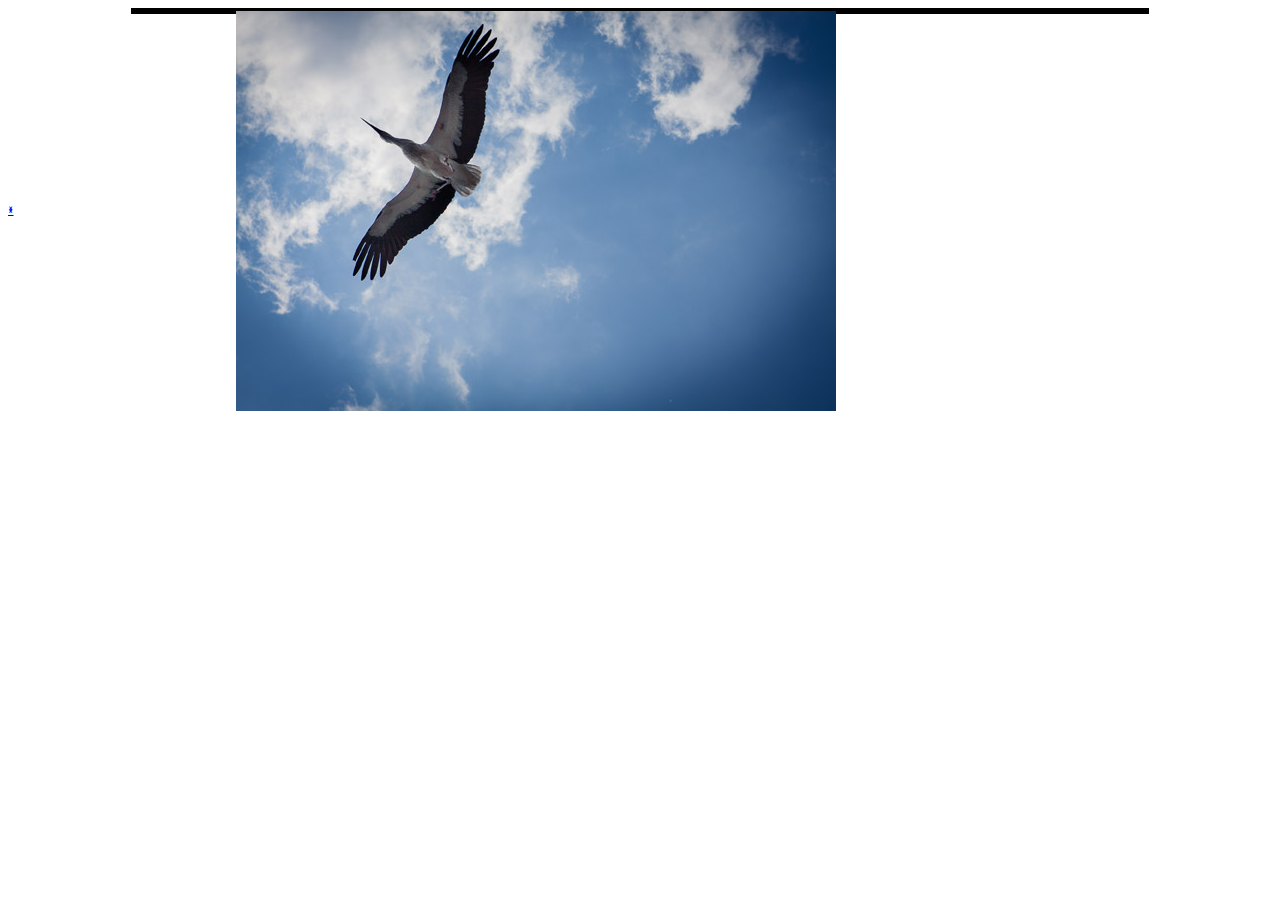
<file: carousel/index.html>
<!doctype html>
<html lang="en">

<head>
  <meta charset="utf-8">
  <title>Basic carousel - Learn jCarousel</title>
  <Link rel="stylesheet" type="text/css" href="my.css" />
</head>

<body>
  <div class="jcarousel">
    <ul>
      <li>
        <img src="img/img1.jpg" width="600" height="400" alt="">
      </li>
      <li>
        <img src="img/img2.jpg" width="600" height="400" alt="">
      </li>
      <li>
        <img src="img/img3.jpg" width="600" height="400" alt="">
      </li>
      <li>
        <img src="img/img4.jpg" width="600" height="400" alt="">
      </li>
      <li>
        <img src="img/img5.jpg" width="600" height="400" alt="">
      </li>
      <li>
        <img src="img/img6.jpg" width="600" height="400" alt="">
      </li>
    </ul>
    <a href="#" class="prev">&lsaquo;</a>
    <a href="#" class="next">&rsaquo;</a>
  </div>
</body>

</html>
</file>
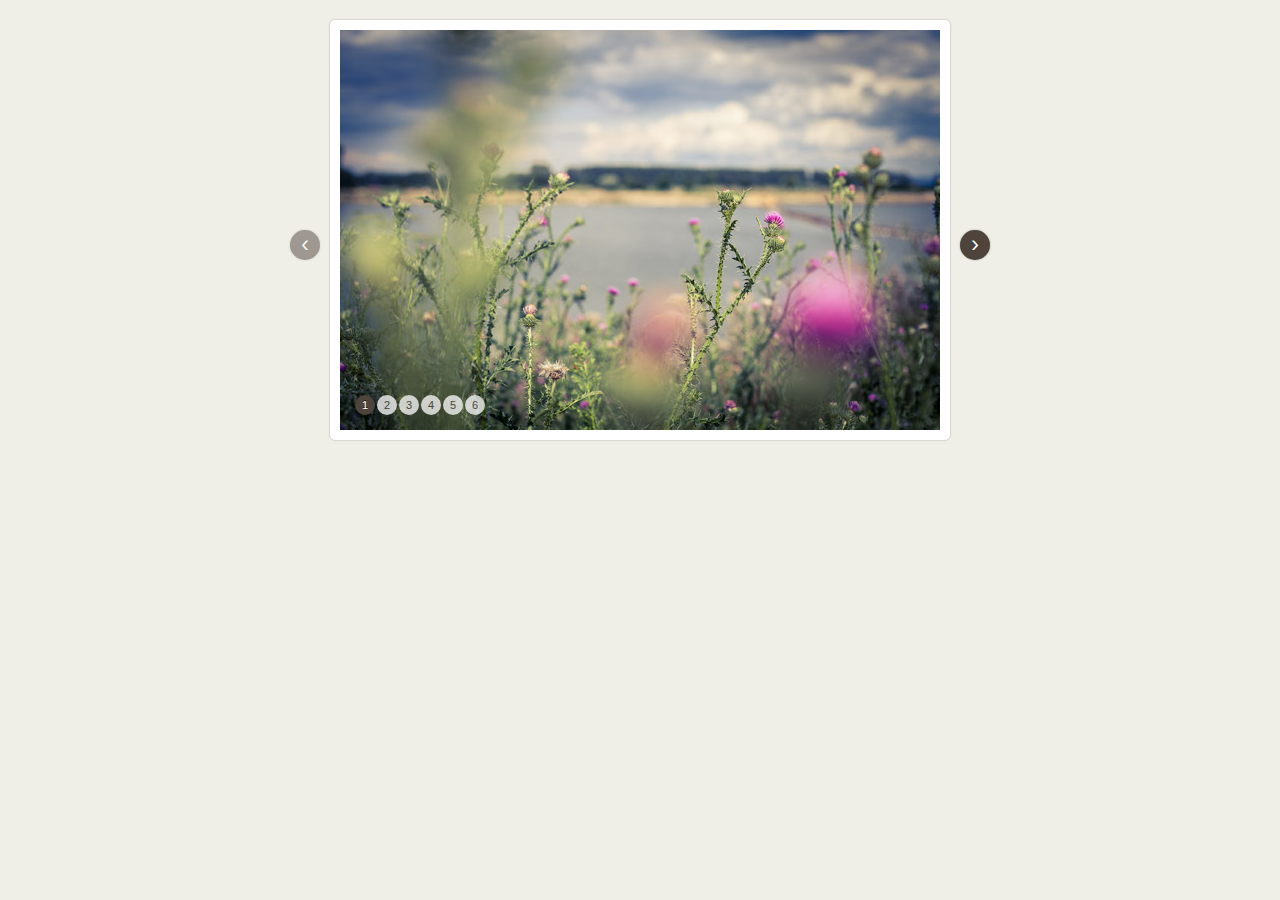
<file: carousel/carousel.html>
<!doctype html>
<html lang="en">

<head>
  <meta charset="utf-8">
  <title>Basic carousel - Learn jCarousel</title>
  <link rel="stylesheet" type="text/css" href="style.css">
  <script type="text/javascript" src="jquery.js"></script>
  <script type="text/javascript" src="jquery.jcarousel.min.js"></script>
  <script type="text/javascript" src="jcarousel.basic.js"></script>

</head>

<body>
  <div class="wrapper">
    <div class="jcarousel-wrapper">
      <div class="jcarousel">
        <ul>
          <li>
            <img src="img/img1.jpg" width="600" height="400" alt="">
          </li>
          <li>
            <img src="img/img2.jpg" width="600" height="400" alt="">
          </li>
          <li>
            <img src="img/img3.jpg" width="600" height="400" alt="">
          </li>
          <li>
            <img src="img/img4.jpg" width="600" height="400" alt="">
          </li>
          <li>
            <img src="img/img5.jpg" width="600" height="400" alt="">
          </li>
          <li>
            <img src="img/img6.jpg" width="600" height="400" alt="">
          </li>
        </ul>
      </div>
      <a href="#" class="jcarousel-control-prev">&lsaquo;</a>
      <a href="#" class="jcarousel-control-next">&rsaquo;</a>
      <p class="jcarousel-pagination"></p>
    </div>
  </div>
</body>

</html>
</file>
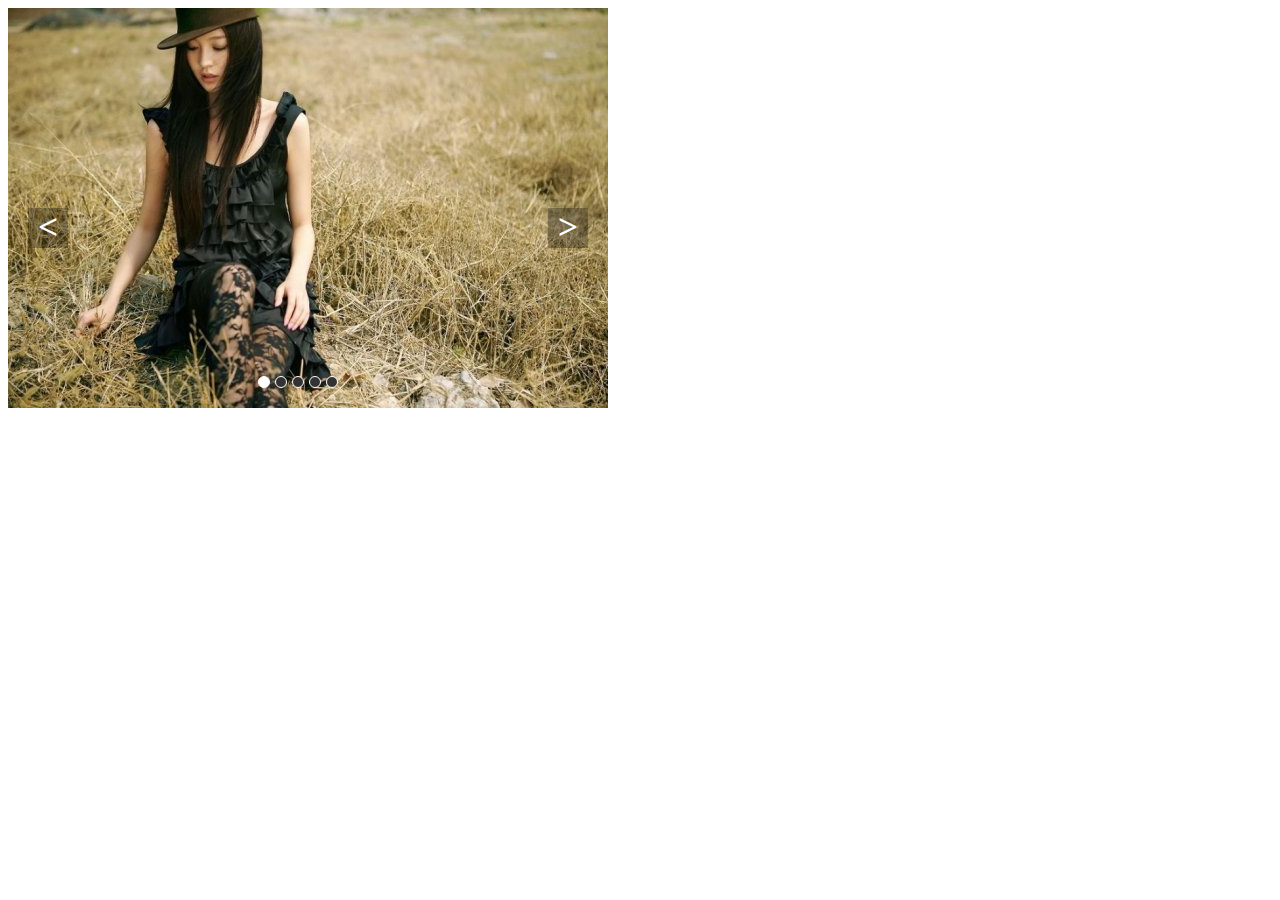
<file: mooc/carousel.html>
<!DOCTYPE HTML>
<html>

<head>
    <style type="text/css">
    #carousel {
        position: relative;
        width: 600px;
        height: 400px;
        overflow: hidden;
    }
    #imgs {
        position: absolute;
        height: 400px;
        width: 4200px;
        z-index: 1;
        overflow: hidden;
    }
        #imgs img {
        float: left;
    }
    
    #prev {
        left: 20px;
    }
    #next {
        right: 20px;
    }
    .arrow {
        cursor: pointer;
        line-height: 39px;
        text-align: center;
        font-size: 36px;
        font-weight: bold;
        width: 40px;
        height: 40px;
        background-color: rgba(0, 0, 0, .3);
        color: #FFF;
        text-decoration: none;
        z-index: 2;
        position: absolute;
        top: 200px;
    }
    .arrow:hover {
        background-color: rgba(0, 0, 0, .7);
    }
    #bnts {
        position: absolute;
        bottom: 20px;
        left: 250px;
        z-index: 3;
    }
    #bnts span {
        cursor: pointer;
        float: left;
        border: 1px solid #FFF;
        width: 10px;
        height: 10px;
        border-radius: 50%;
        background: #333;
        margin-right: 5px;
    }
    #bnts .on {
        background-color: #FFF;
    }
    </style>

    <script>
    window.onload = function() {
        var carousel = document.getElementById("carousel");
        var imgs = document.getElementById("imgs");
        var bnts = document.getElementById("bnts").getElementsByTagName("span");
        var bnt = document.getElementById("bnts");
        var prev = document.getElementById("prev");
        var next = document.getElementById("next");

        function animate(offset) {
            imgs.style.left = parseInt(imgs.style.left) + offset + "px";        
            if(parseInt(imgs.style.left) <= -3000){
                imgs.style.left = 0 + "px";
            }else if(parseInt(imgs.style.left) >= 600) {
                imgs.style.left = -2400 + "px";
            }
            var index = Math.abs(parseInt(imgs.style.left)/600);
            for(var i = 0; i < bnts.length; i++) {
                if(i != index) {
                    bnts[i].className = "";
                }else {
                    bnts[i].className = "on";
                }
            }
        }

        function showPicture(index) {
            imgs.style.left = index * (-600) + "px";
            for(var i = 0; i < bnts.length; i++) {
                if(i != index) {
                    bnts[i].className = "";
                }else {
                    bnts[i].className = "on";
                }
            }
        }

        // next.onclick = animate(-600);
        // prev.onclick = animate(600);
        next.onclick = function() {
            animate(-600);

        }
        prev.onclick = function() {
            animate(600);

        }

        //事件委托方式--推荐
        bnt.onclick = function(e) {
            e = e || window.event;
            var targetNode = e.target || e.srcElement;
            var index = targetNode.getAttribute("index");
            showPicture(index);
        }

        //循环绑定事件方式--不推荐
        // for(var i = 0; i<bnts.length; i++) {
        //     bnts[i].onclick = function(i) {
        //         return function() {
        //             showPicture(i);
        //         };
        //     }(i);
        // }

    };
    </script>
</head>

<body>
    <div id="carousel">
        <div id="imgs" style="left:0px">
            <img src="img/1.jpg" alt="1" />
            <img src="img/2.jpg" alt="2" />
            <img src="img/3.jpg" alt="3" />
            <img src="img/4.jpg" alt="4" />
            <img src="img/5.jpg" alt="5" />
        </div>
        <div id="bnts">
            <span class="on"></span>
            <span index="1"></span>
            <span index="2"></span>
            <span index="3"></span>
            <span index="4"></span>
        </div>
        <a href="#" id="prev" class="arrow">&lt;</a>
        <a href="#" id="next" class="arrow">&gt;</a>
    </div>
</body>

</html>
</file>
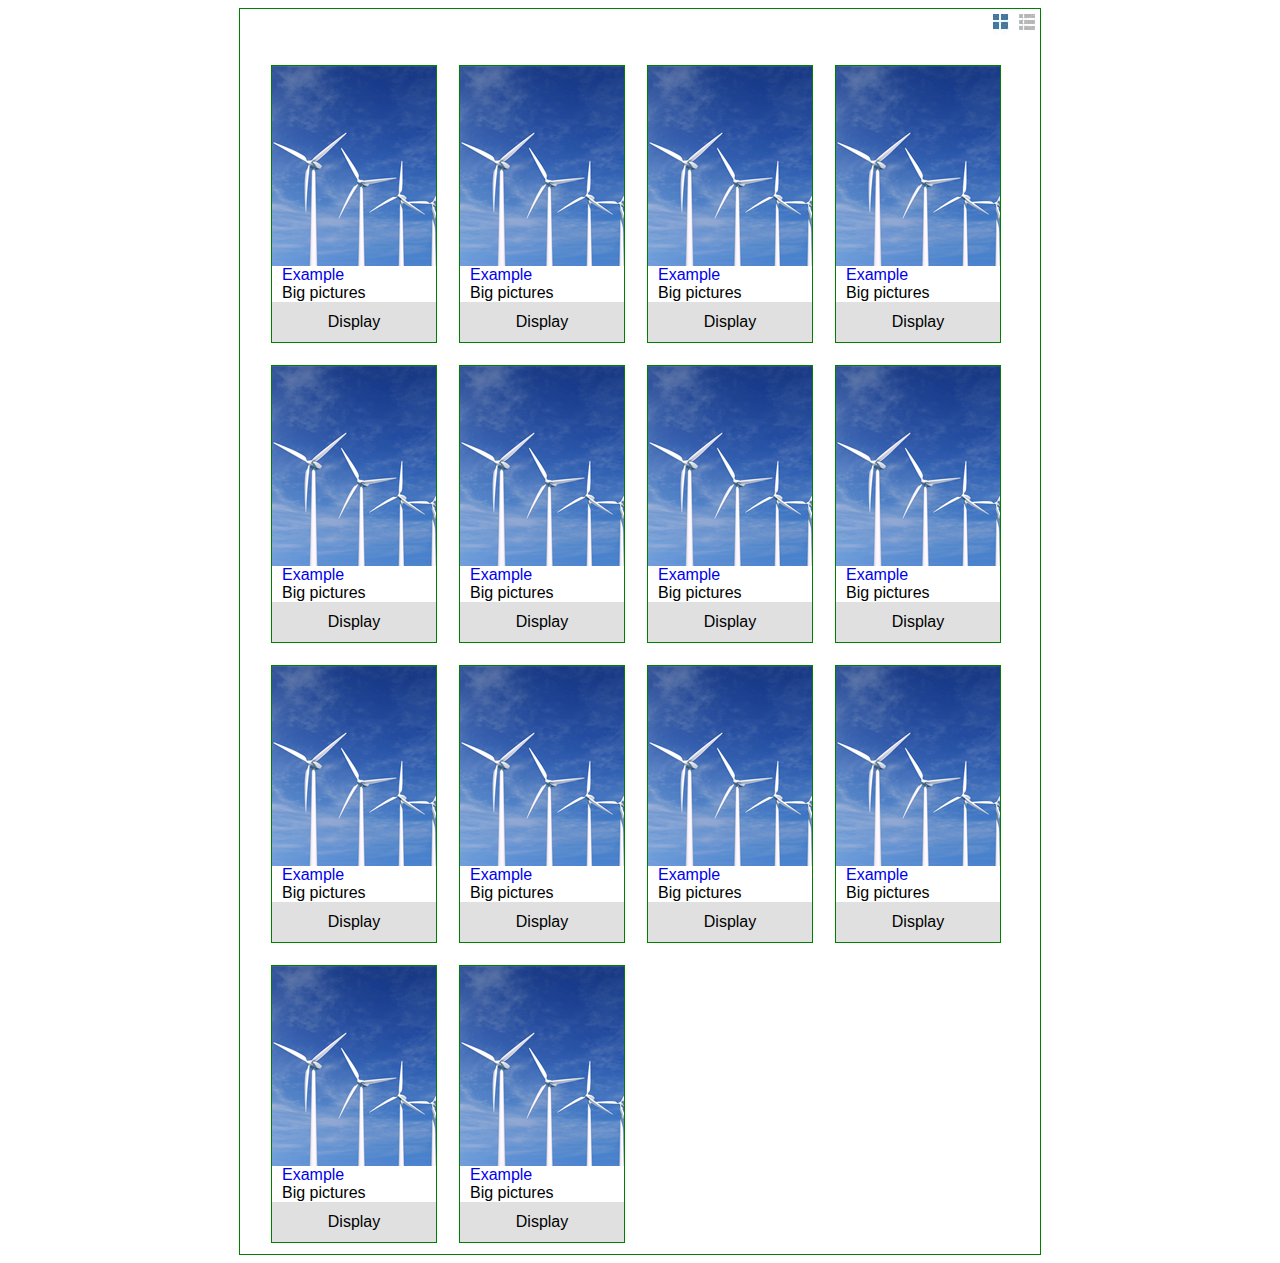
<file: mooc/informationDispaly.html>
<!DOCTYPE HTML>
<html>
<meta http-equiv="Content-Type" content="text/html; charset=utf-8">

</html>

<head>
    <style type="text/css">
    ul,
    p {
        margin: 0;
        padding: 0;
    }
    body {
        font-family: Arial;
        font-size: 16px;
        color: #000;
    }
    .box {
        height: auto;
        width: 800px;
        margin: 0 auto;
        border: 1px solid green;
        overflow: hidden;
    }
    #listbnt,
    #cardbnt {
        width: 16px;
        height: 20px;
        display: inline-block;
        float: right;
        margin: 5px 5px 20px;
    }
    .bnt-list-on {
        background: #E0E0E0 url("../icon/align.jpg") -38px 0px;
    }
    .bnt-list-off {
        background: #E0E0E0 url("../icon/align.jpg") -21px 0px;
    }
    .bnt-card-on {
        background: #E0E0E0 url("../icon/align.jpg") -38px -34px;
    }
    .bnt-card-off {
        background: #E0E0E0 url("../icon/align.jpg") -21px -34px;
    }
    ul {
        clear: both;
        list-style: none;
        width: 95%;
        margin: 0 auto;
        overflow: hidden;
    }
    .a-img {
    	display: block;
    	height: 200px;
    	overflow: hidden;
    }
    .small {
        display: block;
        height: 50px;
    }

    li {
        width: auto;
        float: left;
        margin: 11px;
        border: 1px solid green;
    }
    .buttom {
        background: #E0E0E0;
        display: block;
        height: 40px;
        line-height: 40px;
        text-align: center;
    }
    p a,
    p span {
        display: block;
        padding-left: 10px;
    }
    a {
        text-decoration: none;
    }
    </style>
    <script type="text/javascript">
    window.onload = function() {
        var listBnt = document.getElementById("listbnt");
        var cardBnt = document.getElementById("cardbnt");
        var imgs = document.getElementsByTagName("img");

        listBnt.onclick = function() {
            listBnt.className = "bnt-list-off";
            cardBnt.className = "bnt-card-on";
            for (var i = 0; i < imgs.length; i++) {
                imgs[i].src = "../img/small.jpg";
                imgs[i].parentNode.className = "small";
            }
        }

        cardBnt.onclick = function() {
            listBnt.className = "bnt-list-on";
            cardBnt.className = "bnt-card-off";
            for (var i = 0; i < imgs.length; i++) {
                imgs[i].src = "../img/big.jpg";
                imgs[i].parentNode.className = "a-img";
            }
        }
    }
    </script>
</head>

<body>
    <div class="box">
        <div>
            <a href="#" id="listbnt" title="list-style" class="bnt-list-on"></a>
            <a href="#" id="cardbnt" title="list-card" class="bnt-card-off"></a>
        </div>
        <ul class="card">

            <li>
                <a class="a-img">
                    <img src="../img/big.jpg" />
                </a>
                <p>
                    <a href="#">Example</a>
                    <span>Big pictures</span>
                </p>
                <div class="buttom">Display</div>
            </li>
            <li>
                <a class="a-img">
                    <img src="../img/big.jpg" />
                </a>
                <p>
                    <a href="#">Example</a>
                    <span>Big pictures</span>
                </p>
                <div class="buttom">Display</div>
            </li>
            <li>
                <a class="a-img">
                    <img src="../img/big.jpg" />
                </a>
                <p>
                    <a href="#">Example</a>
                    <span>Big pictures</span>
                </p>
                <div class="buttom">Display</div>
            </li>
            <li>
                <a class="a-img">
                    <img src="../img/big.jpg" />
                </a>
                <p>
                    <a href="#">Example</a>
                    <span>Big pictures</span>
                </p>
                <div class="buttom">Display</div>
            </li>
            <li>
                <a class="a-img">
                    <img src="../img/big.jpg" />
                </a>
                <p>
                    <a href="#">Example</a>
                    <span>Big pictures</span>
                </p>
                <div class="buttom">Display</div>
            </li>
            <li>
                <a class="a-img">
                    <img src="../img/big.jpg" />
                </a>
                <p>
                    <a href="#">Example</a>
                    <span>Big pictures</span>
                </p>
                <div class="buttom">Display</div>
            </li>
            <li>
                <a class="a-img">
                    <img src="../img/big.jpg" />
                </a>
                <p>
                    <a href="#">Example</a>
                    <span>Big pictures</span>
                </p>
                <div class="buttom">Display</div>
            </li>
            <li>
                <a class="a-img">
                    <img src="../img/big.jpg" />
                </a>
                <p>
                    <a href="#">Example</a>
                    <span>Big pictures</span>
                </p>
                <div class="buttom">Display</div>
            </li>
            <li>
                <a class="a-img">
                    <img src="../img/big.jpg" />
                </a>
                <p>
                    <a href="#">Example</a>
                    <span>Big pictures</span>
                </p>
                <div class="buttom">Display</div>
            </li>
            <li>
                <a class="a-img">
                    <img src="../img/big.jpg" />
                </a>
                <p>
                    <a href="#">Example</a>
                    <span>Big pictures</span>
                </p>
                <div class="buttom">Display</div>
            </li>
            <li>
                <a class="a-img">
                    <img src="../img/big.jpg" />
                </a>
                <p>
                    <a href="#">Example</a>
                    <span>Big pictures</span>
                </p>
                <div class="buttom">Display</div>
            </li>
            <li>
                <a class="a-img">
                    <img src="../img/big.jpg" />
                </a>
                <p>
                    <a href="#">Example</a>
                    <span>Big pictures</span>
                </p>
                <div class="buttom">Display</div>
            </li>
            <li>
                <a class="a-img">
                    <img src="../img/big.jpg" />
                </a>
                <p>
                    <a href="#">Example</a>
                    <span>Big pictures</span>
                </p>
                <div class="buttom">Display</div>
            </li>
            <li>
                <a class="a-img">
                    <img src="../img/big.jpg" />
                </a>
                <p>
                    <a href="#">Example</a>
                    <span>Big pictures</span>
                </p>
                <div class="buttom">Display</div>
            </li>
        </ul>
    </div>
</body>

</html>
</file>
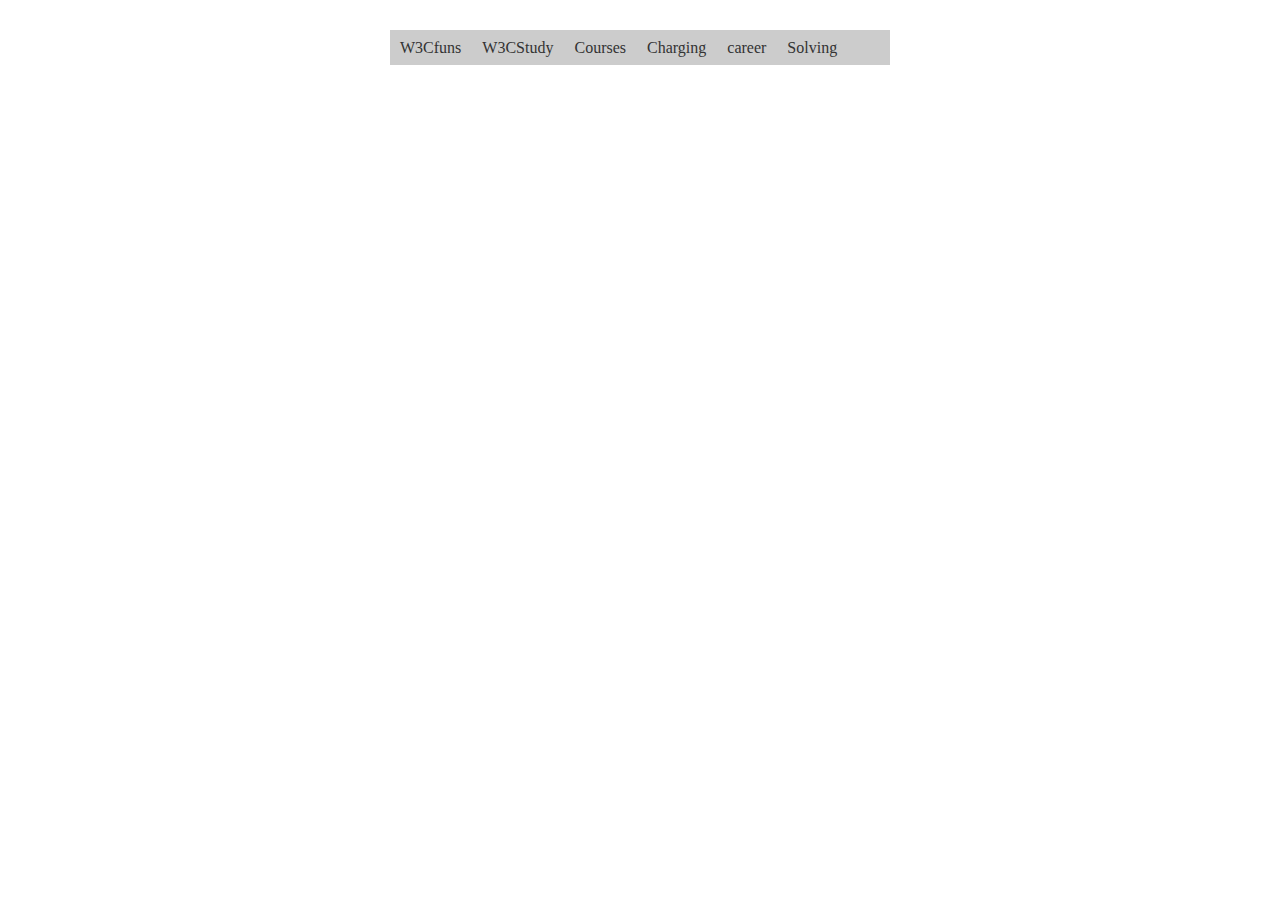
<file: myTry/navBar.html>
<!DOCTYPE html>
<html xmlns="http://www.w3.org/1999/xhtml">

<head>
  <title>practice</title>
  <style type="text/css">
  body,div,ul,li {
    padding: 0;
    margin: 0;
  }
  #nav {
    width: 500px;
    height: 35px;
    background: #CCC;
    margin: 0 auto;
    margin-top: 30px;
  }
  #nav ul {
    width: 960px;
    height: 35px;
    list-style: none;
    
  }
  #nav ul li {
    float: left;
    line-height: 35px;
    margin-right: 1px;
    text-align: center;
  }  

  #nav ul li a {
    padding: 0 10px 0 10px;
    color: #333;
    text-decoration: none;
  }

  #nav ul li a:hover {
    display: block;
    color: #fff;
    height: 35px;
    background-color: #000;
  }

  </style>
</head>

<body>
  <div id="nav">
    <ul>
      <li><a href="http://www.w3cfuns.com">W3Cfuns</a></li>
      <li><a href="http://www.baidu.com">W3CStudy</a></li>
      <li><a href="http://www.w3cfuns.com">Courses</a></li>
      <li><a href="http://www.w3cfuns.com">Charging</a></li>
      <li><a href="http://www.w3cfuns.com">career</a></li>
      <li><a href="http://www.w3cfuns.com">Solving</a></li>
    </ul>
  </div>
</body>

</html>
</file>
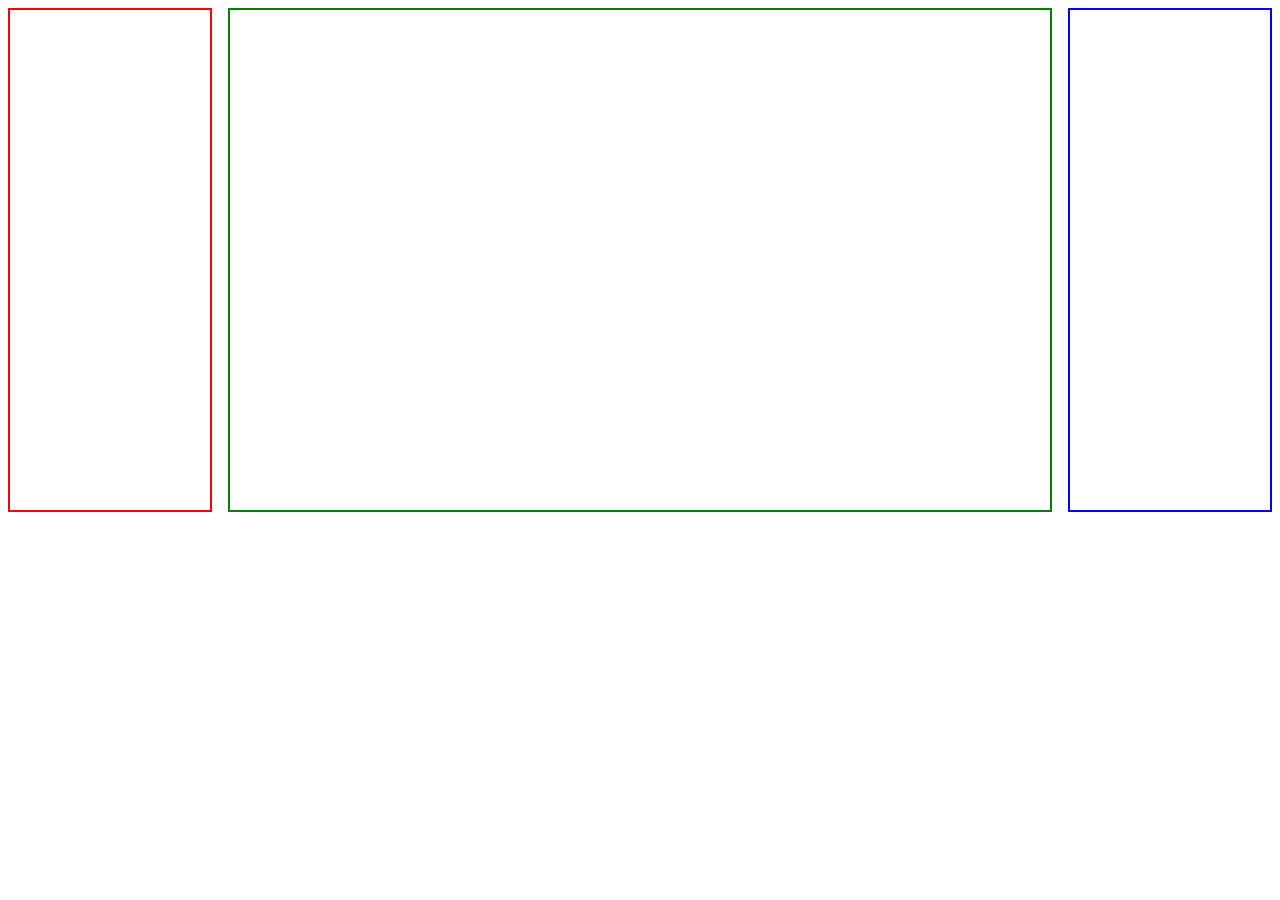
<file: myTry/threeLlineDisplay.html>
<!DOCTYPE HTML>
<html>

<head>
  <style type="text/css">

#left {
  height: 500px;
  width: 200px;
  border:2px solid red;
  float: left;
}

#middle {
  height: 500px;
  margin: 0 220px;
  border: 2px solid green;
}

#right {
  width: 200px;
  height: 500px;
  border:2px solid blue;
  float: right;
}
  </style>

</head>

<body>
  <div id="left"></div>
  <div id="right"></div>
  <div id="middle"></div>  
</body>

</html>
</file>
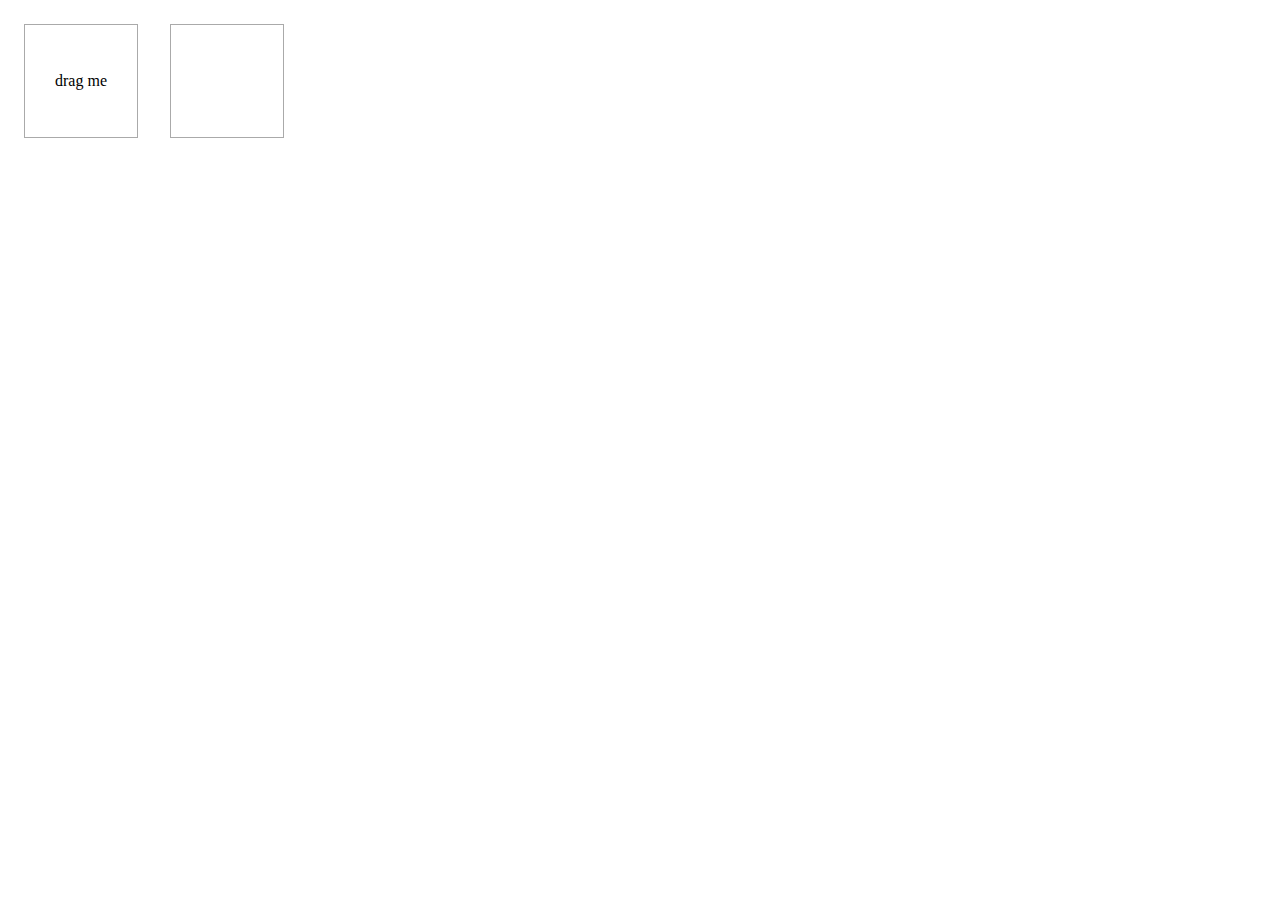
<file: w3cshool/drag.html>
<!DOCTYPE HTML>
<html>

<head>
  <meta http-equiv="Content-Type" content="text/html; charset=utf-8" />
  <style type="text/css">
  #drop1,
  #drop2 {
    width: 5em;
    height: 5em;
    border: 1px solid #aaaaaa;
    margin: 1em;
    padding: 1em;
    text-align: center;
    line-height: 5em;
    float: left;
  }
  </style>
  <script type="text/javascript">
  function allowDrop(evt) {
    evt.preventDefault();
  }

  function drag(evt) {
    evt.dataTransfer.setData("Text", evt.target.id);
  }

  function drop(evt) {
    evt.preventDefault();
    var data = evt.dataTransfer.getData("Text");
    evt.target.appendChild(document.getElementById(data));
  }
  </script>
</head>

<body>
  <div id="drop1" ondrop="drop(event)" ondragover="allowDrop(event)">
    <div id="dragme" draggable="true" ondragstart="drag(event)">drag me</div>
  </div>
  <div id="drop2" ondrop="drop(event)" ondragover="allowDrop(event)"></div>

</body>

</html>
</file>
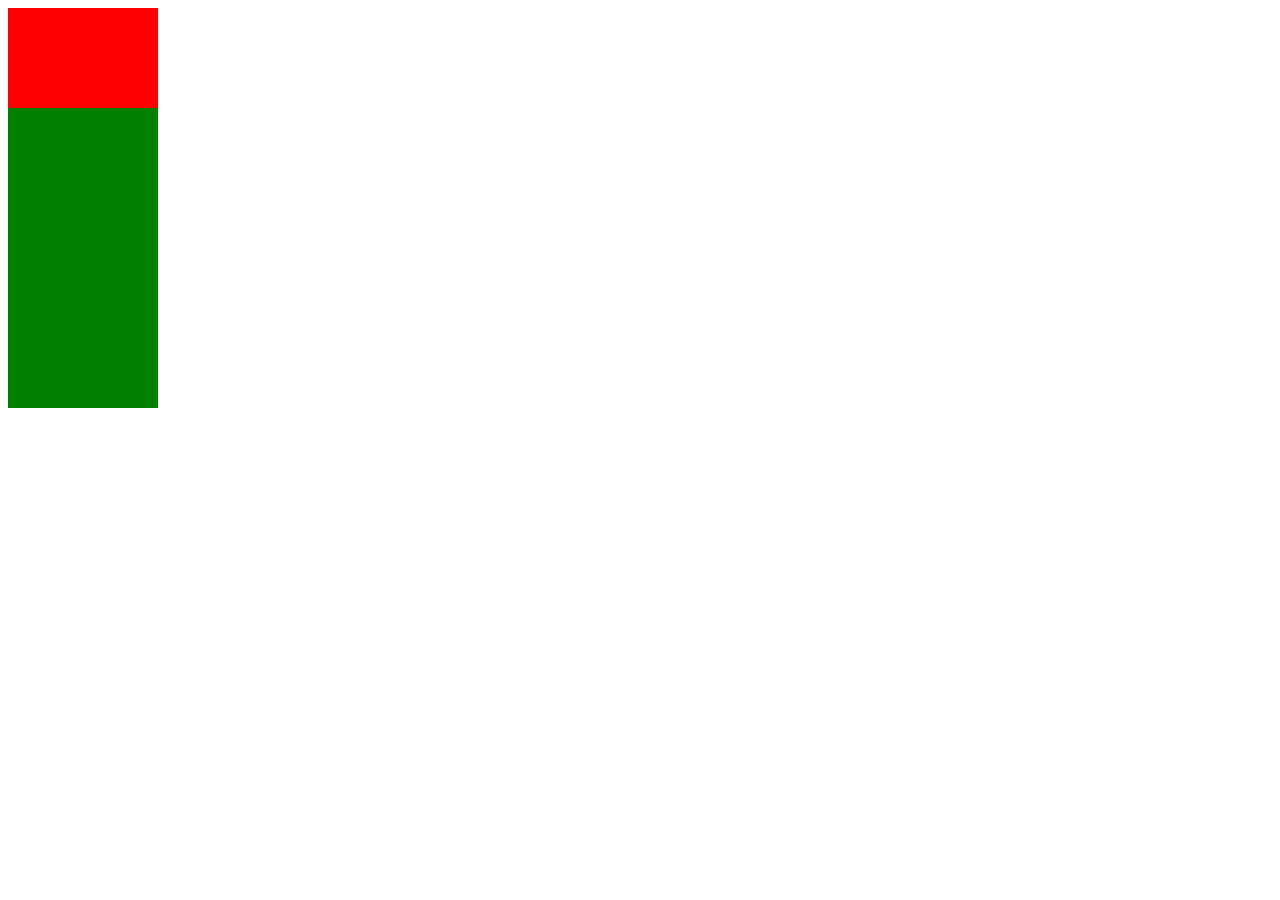
<file: w3cshool/long.html>
<!DOCTYPE HTML>
<html>

<head>
  <style type="text/css">

  #father {
    position: relative;
     height: 400px;
     width: 150px; 
     background-color: red;  
  }

  #div1 {
    position: absolute;
    bottom: 0;
    height: 300px;
    width: 150px;
    background-color: green;
    transition:height 1s;
    -webkit-transition: height 1s easy-in-out;
  }


  #div1:hover {
    height: 200px;
  }
  </style>

</head>

<body>
  <div id="father">
  <div id="div1"></div>
</div>
</body>

</html>
</file>
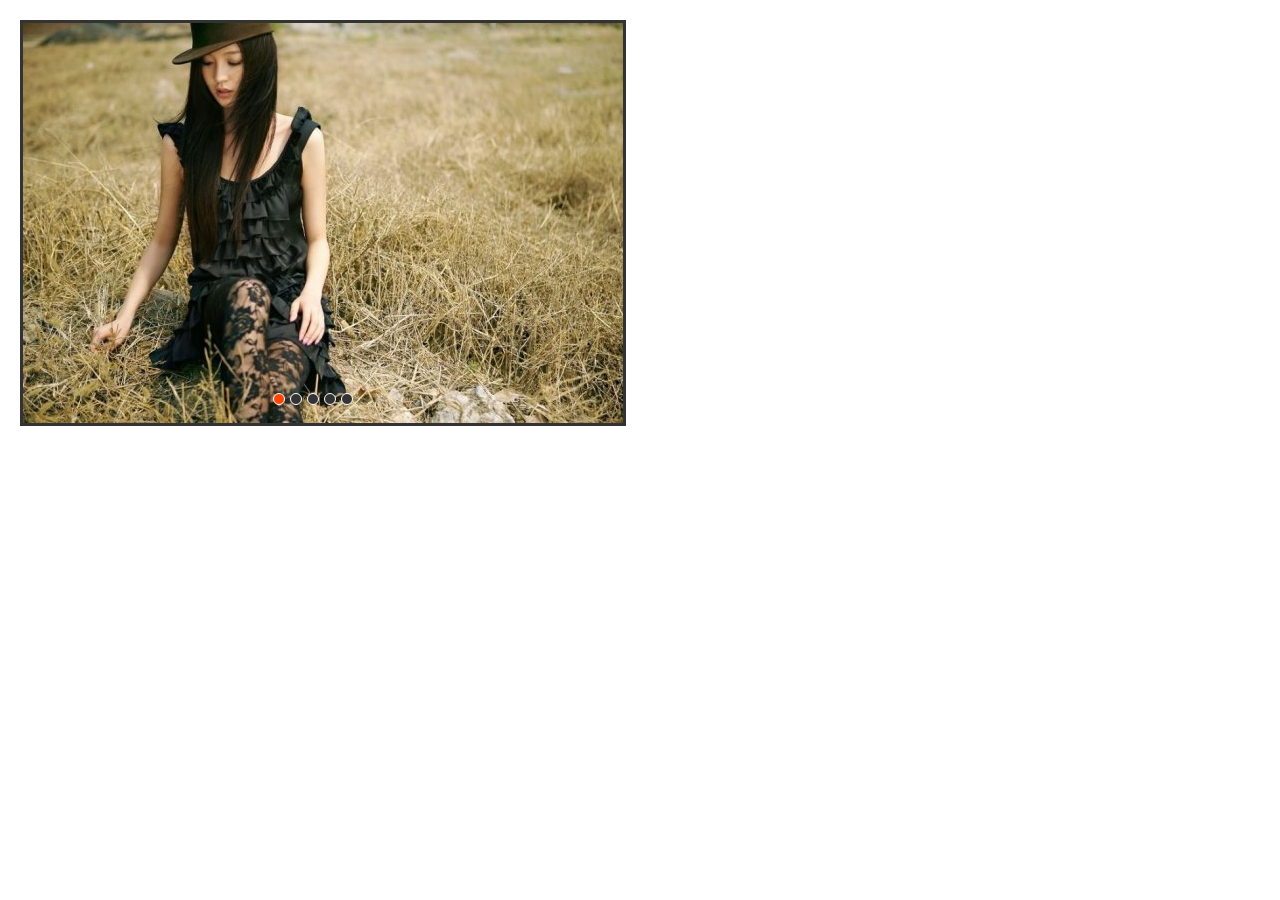
<file: mooc/c/demo-jq.html>
<!DOCTYPE html>
<html>
<head>
    <meta charset="UTF-8">
    <title>query焦点轮播图</title>
    <style type="text/css">
        *{ margin: 0; padding: 0; text-decoration: none;}
        body { padding: 20px;}
        #container { width: 600px; height: 400px; border: 3px solid #333; overflow: hidden; position: relative;}
        #list { width: 4200px; height: 400px; position: absolute; z-index: 1;}
        #list img { float: left;}
        #buttons { position: absolute; height: 10px; width: 100px; z-index: 2; bottom: 20px; left: 250px;}
        #buttons span { cursor: pointer; float: left; border: 1px solid #fff; width: 10px; height: 10px; border-radius: 50%; background: #333; margin-right: 5px;}
        #buttons .on {  background: orangered;}
        .arrow { cursor: pointer; display: none; line-height: 39px; text-align: center; font-size: 36px; font-weight: bold; width: 40px; height: 40px;  position: absolute; z-index: 2; top: 180px; background-color: RGBA(0,0,0,.3); color: #fff;}
        .arrow:hover { background-color: RGBA(0,0,0,.7);}
        #container:hover .arrow { display: block;}
        #prev { left: 20px;}
        #next { right: 20px;}
    </style>
    <script type="text/javascript" src="js/jquery.1.10.2.js"></script>
    <script type="text/javascript">

        $(function () {
            var container = $('#container');
            var list = $('#list');
            var buttons = $('#buttons span');
            var prev = $('#prev');
            var next = $('#next');
            var index = 1;
            var len = 5;
            var interval = 3000;
            var timer;


            function animate (offset) {
                var left = parseInt(list.css('left')) + offset;
                if (offset>0) {
                    offset = '+=' + offset;
                }
                else {
                    offset = '-=' + Math.abs(offset);
                }
                list.animate({'left': offset}, 300, function () {
                    if(left > -200){
                        list.css('left', -600 * len);
                    }
                    if(left < (-600 * len)) {
                        list.css('left', -600);
                    }
                });
            }

            function showButton() {
                buttons.eq(index-1).addClass('on').siblings().removeClass('on');
            }

            function play() {
                timer = setTimeout(function () {
                    next.trigger('click');
                    play();
                }, interval);
            }
            function stop() {
                clearTimeout(timer);
            }

            next.bind('click', function () {
                if (list.is(':animated')) {
                    return;
                }
                if (index == 5) {
                    index = 1;
                }
                else {
                    index += 1;
                }
                animate(-600);
                showButton();
            });

            prev.bind('click', function () {
                if (list.is(':animated')) {
                    return;
                }
                if (index == 1) {
                    index = 5;
                }
                else {
                    index -= 1;
                }
                animate(600);
                showButton();
            });

            buttons.each(function () {
                 $(this).bind('click', function () {
                     if (list.is(':animated') || $(this).attr('class')=='on') {
                         return;
                     }
                     var myIndex = parseInt($(this).attr('index'));
                     var offset = -600 * (myIndex - index);

                     animate(offset);
                     index = myIndex;
                     showButton();
                 })
            });

            container.hover(stop, play);

            play();

        });
    </script>
</head>
<body>

<div id="container">
    <div id="list" style="left: -600px;">
        <img src="img/5.jpg" alt="1"/>
        <img src="img/1.jpg" alt="1"/>
        <img src="img/2.jpg" alt="2"/>
        <img src="img/3.jpg" alt="3"/>
        <img src="img/4.jpg" alt="4"/>
        <img src="img/5.jpg" alt="5"/>
        <img src="img/1.jpg" alt="5"/>
    </div>
    <div id="buttons">
        <span index="1" class="on"></span>
        <span index="2"></span>
        <span index="3"></span>
        <span index="4"></span>
        <span index="5"></span>
    </div>
    <a href="javascript:;" id="prev" class="arrow">&lt;</a>
    <a href="javascript:;" id="next" class="arrow">&gt;</a>
</div>

</body>
</html>
</file>
<file: carousel/my.css>
.jcarousel, div, ul {
  margin: 0;
  padding: 0;
}
ul {
  width: 80%;
  margin: auto;
  list-style-type: none;
  position: relative;
  border-style: solid;
}
ul li {
  position: absolute;
  left: 10%;
  top: 0;
}

.prev, .next {
  position: absolute;
  top: 200px;
}
</file>
<file: carousel/style.css>
body {
    background: #F0EFE7;
    margin: 0;
    padding: 0;
    font: 15px/1.5 'Lato', 'Helvetica Neue', Helvetica, Arial, sans-serif;
    color: #4E443C;
    text-shadow: 0 1px 0 rgba(255, 255, 255, 0.75);
}
.wrapper {
    max-width: 620px;
    padding: 0 20px 40px 20px;
    margin: auto;
}
.jcarousel-wrapper {
    margin: 20px auto;
    position: relative;
    border: 10px solid #fff;
    width: 600px;
    height: 400px;
    -webkit-border-radius: 5px;
       -moz-border-radius: 5px;
            border-radius: 5px;
    -webkit-box-shadow: 0 0 2px #999;
       -moz-box-shadow: 0 0 2px #999;
            box-shadow: 0 0 2px #999;
}


.jcarousel-wrapper .photo-credits {
    position: absolute;
    right: 15px;
    bottom: 0;
    font-size: 13px;
    color: #fff;
    text-shadow: 0 0 1px rgba(0, 0, 0, 0.85);
    opacity: .66;
}

.jcarousel-wrapper .photo-credits a {
    color: #fff;
}

/** Carousel **/

.jcarousel {
    position: relative;
    overflow: hidden;
}

.jcarousel ul {
    width: 20000em;
    position: relative;
    list-style: none;
    margin: 0;
    padding: 0;
}

.jcarousel li {
    float: left;
}

/** Carousel Controls **/

.jcarousel-control-prev,
.jcarousel-control-next {
    position: absolute;
    top: 200px;
    width: 30px;
    height: 30px;
    text-align: center;
    background: #4E443C;
    color: #fff;
    text-decoration: none;
    text-shadow: 0 0 1px #000;
    font: 24px/27px Arial, sans-serif;
    -webkit-border-radius: 30px;
       -moz-border-radius: 30px;
            border-radius: 30px;
    -webkit-box-shadow: 0 0 2px #999;
       -moz-box-shadow: 0 0 2px #999;
            box-shadow: 0 0 2px #999;
}

.jcarousel-control-prev {
    left: -50px;
}

.jcarousel-control-next {
    right: -50px;
}

.jcarousel-control-prev:hover span,
.jcarousel-control-next:hover span {
    display: block;
}

.jcarousel-control-prev.inactive,
.jcarousel-control-next.inactive {
    opacity: .5;
    cursor: default;
}

/** Carousel Pagination **/

.jcarousel-pagination {
    position: absolute;
    bottom: 0;
    left: 15px;
}

.jcarousel-pagination a {
    text-decoration: none;
    display: inline-block;
    
    font-size: 11px;
    line-height: 14px;
    min-width: 14px;
    
    background: #fff;
    color: #4E443C;
    border-radius: 14px;
    padding: 3px;
    text-align: center;
    
    margin-right: 2px;
    
    opacity: .75;
}

.jcarousel-pagination a.active {
    background: #4E443C;
    color: #fff;
    opacity: 1;
    text-shadow: 0 -1px 0 rgba(0, 0, 0, 0.75);
}
</file>
